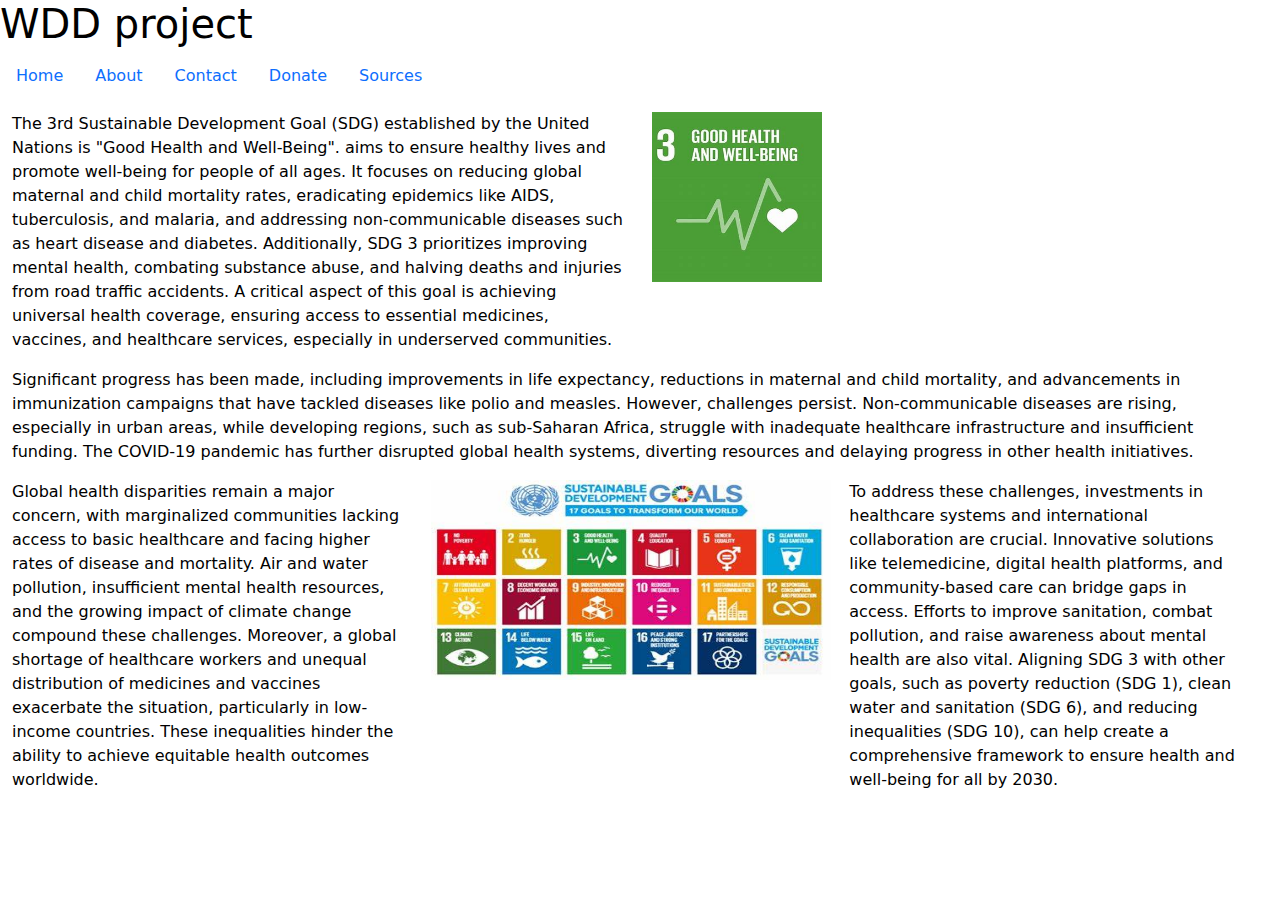
<file: Index.html>
<!doctype html>
<html lang="en">
  <head>
    <meta charset="utf-8">
    <meta name="viewport" content="width=device-width, initial-scale=1">
    <title>Bootstrap demo</title>
    <link href="https://cdn.jsdelivr.net/npm/bootstrap@5.3.3/dist/css/bootstrap.min.css" rel="stylesheet" integrity="sha384-QWTKZyjpPEjISv5WaRU9OFeRpok6YctnYmDr5pNlyT2bRjXh0JMhjY6hW+ALEwIH" crossorigin="anonymous">
	<link href="Style.css" rel="Stylesheet">  
 </head>
  
  
  
  <body>
    <h1>WDD project</h1>
    <script src="https://cdn.jsdelivr.net/npm/bootstrap@5.3.3/dist/js/bootstrap.bundle.min.js" integrity="sha384-YvpcrYf0tY3lHB60NNkmXc5s9fDVZLESaAA55NDzOxhy9GkcIdslK1eN7N6jIeHz" crossorigin="anonymous"></script>
			<ul class="nav">
		  <li class="nav-item">
			<a class="nav-link active" aria-current="page" href="index.html">Home</a>
		  </li>
		  
		  <li class="nav-item">
			<a class="nav-link" href="index3.html">About</a>
		  </li>
		  <a class="nav-link" href="index2.html">Contact</a>
		  </li>
		  <a class="nav-link" href="index1.html">Donate</a>
		  </li>
		  <li class="nav-item">
			<a class="nav-link" href="Sources.html">Sources</a>
		  </li>
		</ul>
		<p>
			<div class="container-fluid"> 
				<div class="row">
					<div class="col-sm-6">
						<p> The 3rd Sustainable Development Goal (SDG) established by the United Nations is "Good Health and Well-Being". aims to ensure healthy lives and promote well-being for people of all ages. It focuses on reducing global maternal and child mortality rates, eradicating epidemics like AIDS, tuberculosis, and malaria, and addressing non-communicable diseases such as heart disease and diabetes. Additionally, SDG 3 prioritizes improving mental health, combating substance abuse, and halving deaths and injuries from road traffic accidents. A critical aspect of this goal is achieving universal health coverage, ensuring access to essential medicines, vaccines, and healthcare services, especially in underserved communities. 	
					</div>
					<div class="col-sm-6">
						<img class="image_1" src="SDGOAL-wellbeing_and_health.jpg" alt="sustainable development goals">
					</div>
					<div class="row">
						<div class="col-sm-12">
							<p> Significant progress has been made, including improvements in life expectancy, reductions in maternal and child mortality, and advancements in immunization campaigns that have tackled diseases like polio and measles. However, challenges persist. Non-communicable diseases are rising, especially in urban areas, while developing regions, such as sub-Saharan Africa, struggle with inadequate healthcare infrastructure and insufficient funding. The COVID-19 pandemic has further disrupted global health systems, diverting resources and delaying progress in other health initiatives.
						</div>
					</div>
					<div class="row">
						<div class="col-sm-4">
							<p> Global health disparities remain a major concern, with marginalized communities lacking access to basic healthcare and facing higher rates of disease and mortality. Air and water pollution, insufficient mental health resources, and the growing impact of climate change compound these challenges. Moreover, a global shortage of healthcare workers and unequal distribution of medicines and vaccines exacerbate the situation, particularly in low-income countries. These inequalities hinder the ability to achieve equitable health outcomes worldwide.
						</div>
						<div class="col-sm-4">
							<p> <img class="image_2" src="SDGOALS-main.jpg" alt="sustainable development goals">  
						</div>
						<div class="col-sm-4">
							<p>To address these challenges, investments in healthcare systems and international collaboration are crucial. Innovative solutions like telemedicine, digital health platforms, and community-based care can bridge gaps in access. Efforts to improve sanitation, combat pollution, and raise awareness about mental health are also vital. Aligning SDG 3 with other goals, such as poverty reduction (SDG 1), clean water and sanitation (SDG 6), and reducing inequalities (SDG 10), can help create a comprehensive framework to ensure health and well-being for all by 2030.
						</div>
					</div>
			</div>
		</p>
		
  </body>
  
  
  
  
</html>
</file>
<file: Style.css>
Body{
	color: Black;
}


p{
	colour: black
}

.image_1 {
	height: 170px;
	width: 170px;
}

.image_2{
	height: 200px;
	width: 400px;
}
</file>
